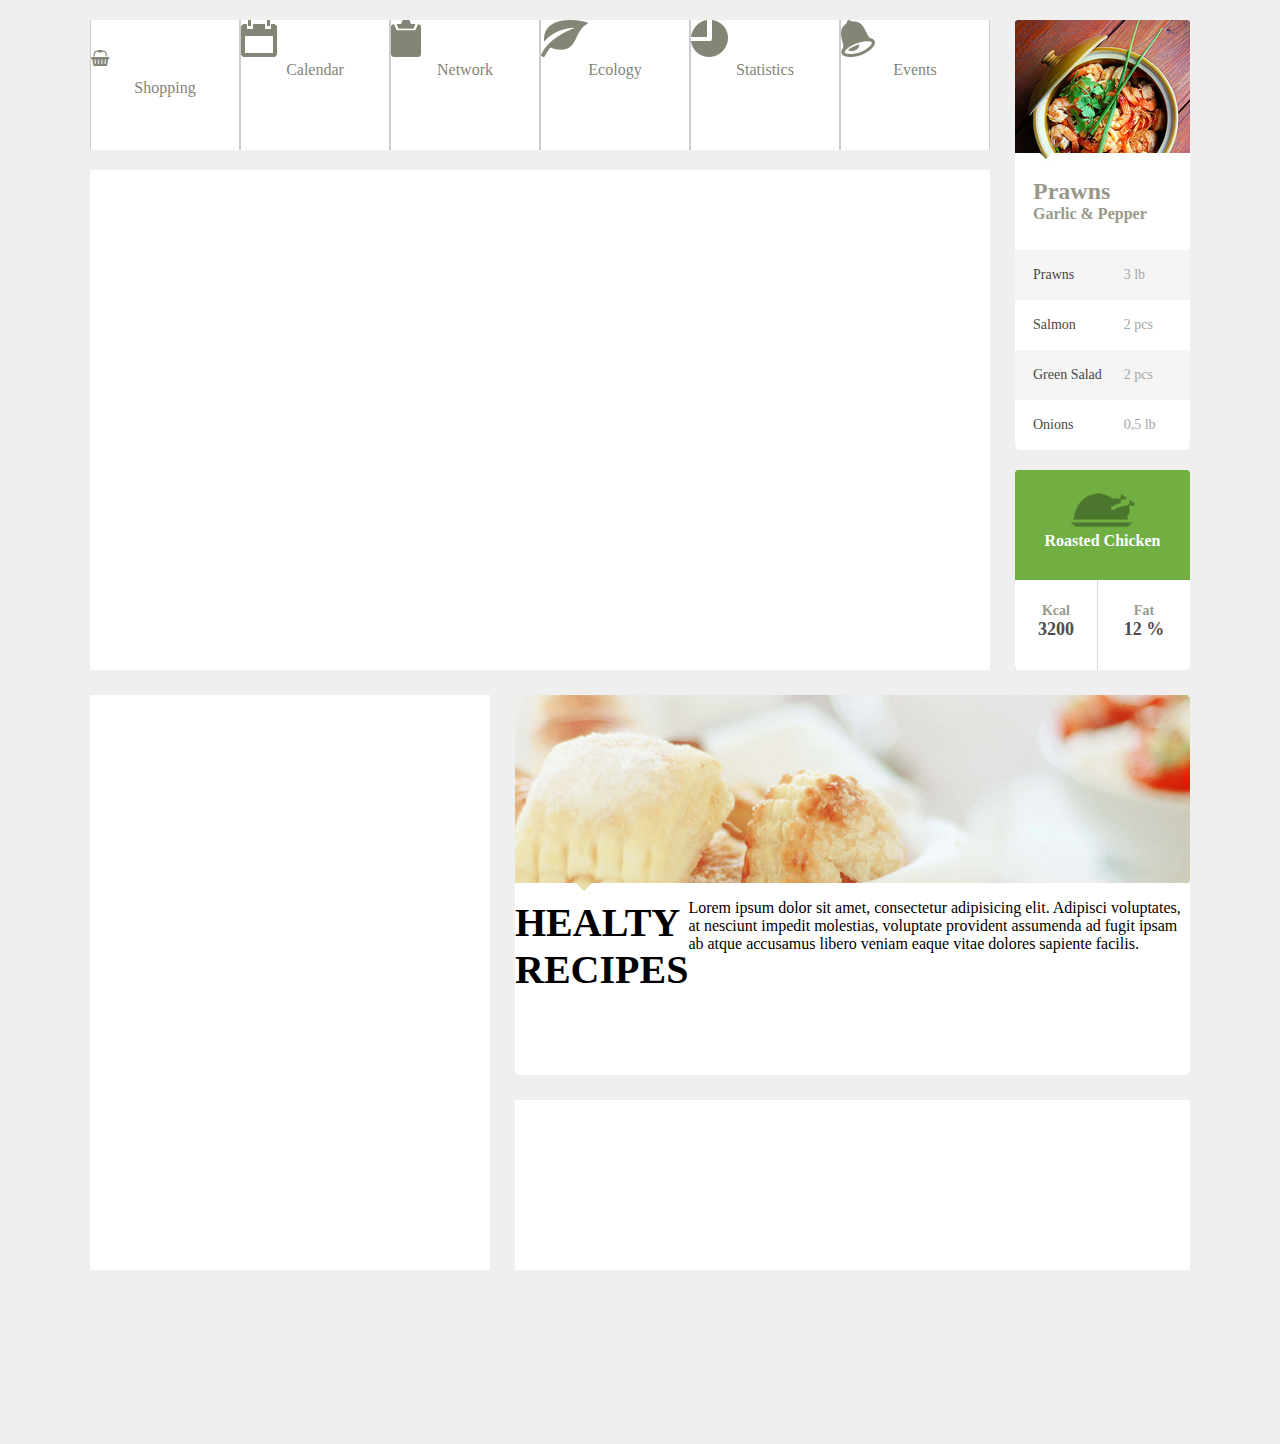
<file: index.html>
<!DOCTYPE html>
<html lang="en">
<head>
	<meta charset="UTF-8">
	<title>Metro UI</title>
	<link rel="stylesheet" href="css/style.css" type="text/css">
	<link rel="stylesheet" href="css/font-awesome.css" type="text/css">
</head>
<body>
	<div class="todo">
		<header>
			<div class="left1">
				<nav>
					<ul class="menu cf">
						<li>
							<a href="#">
								<i class="fa fa-shopping-basket" aria-hidden="true"></i>
								<span>Shopping</span>
							</a>
						</li>
						<li>
							<a href="#">
								<img src="images/calendar.png" alt="Calendar">
								<span>Calendar</span>
							</a>
						</li>
						<li>
							<a href="#">
								<img src="images/shopping.png" alt="Network">
								<span>Network</span>
							</a>
						</li>
						<li>
							<a href="#">
								<img src="images/ecology.png" alt="Ecology">
								<span>Ecology</span>
							</a>
						</li>
						<li>
							<a href="#">
								<img src="images/statistics.png" alt="Statistics">
								<span>Statistics</span>
							</a>
						</li>
						<li>
							<a href="#">
								<img src="images/events.png" alt="Events">
								<span>Events</span>
							</a>
						</li>
					</ul>
				</nav>

				<div class="clear"></div>

				<div class="banner">

				</div>
			</div>

			<div class="right1">
				<div class="side1">
					<img src="images/prawns.jpg" alt="Prawns">

					<h2>
						Prawns
					</h2>

					<h4>
						Garlic & Pepper
					</h4>

					<table>
						<tr class="cinza">
							<td class="descricao">
								<p>Prawns</p>
							</td>
							<td class="qtde"><p>3 lb</p></td>
						</tr>
						<tr>
							<td class="descricao"><p>Salmon</p></td>
							<td class="qtde"><p>2 pcs</p></td>
						</tr>
						<tr class="cinza">
							<td class="descricao"><p>Green Salad</p></td>
							<td class="qtde"><p>2 pcs</p></td>
						</tr>
						<tr>
							<td class="descricao"><p>Onions</p></td>
							<td class="qtde"><p>0,5 lb</p></td>
						</tr>
					</table>
				</div>

				<div class="side2">
					<img src="images/frango.png" alt="Frango">
					<h4 class="titulo">
						Roasted Chicken
					</h4>

					<table>
						<tr>
							<th>
								<p>Kcal</p>
							</th>
							<th>
								<p>Fat</p>
							</th>
						</tr>
						<tr>
							<td>
								<p>3200</p>
							</td>
							<td>
								<p>12 %</p>
							</td>
						</tr>
					</table>
				</div>		
			</div>
		</header>

		<div class="clear"></div>

		<section>
			<div class="left2">
				<div class="contato">
					
				</div>
			</div>

			<div class="right2">
				<div class="receitas">
					<img src="images/doce.png" alt="Doce">

					<h2 class="titulo">
						HEALTY <br>RECIPES
					</h2>

					<p class="texto">
						Lorem ipsum dolor sit amet, consectetur adipisicing elit. Adipisci voluptates, at nesciunt impedit molestias, voluptate provident assumenda ad fugit ipsam ab atque accusamus libero veniam eaque vitae dolores sapiente facilis.
					</p>
				</div>

				<div class="dicas">
					
				</div>
			</div>
		</section>		
	</div>
</body>
</html>
</file>
<file: css/style.css>
*{
	margin: 0;
	padding: 0;
}

body{
	background-color: #efefef;
	font-family: 'Trebuchet MS';
}

.clear{
	clear: both;
}

.cf:before,
.cf:after {
 content: "";
 display: table;
}
.cf:after {
 clear: both;
}
.cf {
 *zoom: 1;
}

.todo{
	width: 1100px;
	min-height: 1444px;
	margin: 0 auto;
	background-color: #efefef;
}

.right1{
	width: 175px;
	float: right;
	margin-top: 20px;
}

.left1{
	width: 900px;
	float: left;
	margin-top: 20px;
}

.left1 nav .menu li a{
	text-decoration: none;
	color: #848577;
}

.left1 nav .menu li a i{
	text-align: center;
	margin: 30px auto 13px auto;
}

.left1 nav .menu li a span{
	display: block;
	text-align: center;
}

.right2{
	width: 675px;
	float: right;
	margin-top: 25px;
}

.right2 .receitas{
	border-radius: 5px;
}

.right2 .receitas .titulo{
	font-family: 'Tahoma';
	font-size: 40px;
	float: left;
}

.left2{
	width: 425px;
	float: left;
	margin-top: 25px;
}

nav .menu{
	list-style-type: none;
	margin: 0;
}

nav .menu li{
	width: 148px;
	min-height: 130px;
	background-color: #fff;
	border-right: 1px solid #ccc;
	border-left: 1px solid #ccc;
	float: left;
	margin-bottom: 20px;
}

.side1{
	width: 175px;
	min-height: 430px;
	background-color: #fff;
	margin-bottom: 20px;
	border-radius: 2%;
	position: relative;
}

.side1 img{
	display: block;
	border: 0;
	border-radius: 2%;
}

.side1 h2, h4{
	color: #989989;
	margin-left: 18px;
}

.side1 h2{
	margin-top: 15px;
}

.side1 h4{
	margin-bottom: 20px;
}

.side1 table {
	width: 100%;
	border: 0;
	border-collapse: collapse;
	bottom: 0;
	position: absolute;
}

.cinza td{
	background: #f5f5f5;
}

.side1 table tr td{
	height: 50px;
	font-size: 14px;
}

.side1 table tr td .descricao{
	width: 63%;
}

.descricao p{
	margin-left: 18px;
	color: #474843;
}

.side1 table tr td .qtde{
	width: 37%;
}

.qtde p{
	margin-right: 21px;
	color: #a7a8a3;
}

.side2{
	width: 175px;
	min-height: 200px;
	background-color: #71af42;
	border-radius: 2%;
	position: relative;
	overflow: hidden;
}

.side2 img{
	margin: 0 auto;
	padding-top: 23px;
	display: block;
}

.side2 .titulo{
	font-size: 16px;
	color: #fff;
	text-align: center;
	margin: 5px 0 20px 0;
}

.side2 table{
	width: 100%;
	height: 90px;
	border-collapse: collapse;
	position: absolute;
	bottom: 0;
	background: #fff;
}

.side2 table th{
	vertical-align: bottom;
}

.side2 table th:last-child{
	border-left: 1px solid #dadada;
}

.side2 table th p{
	font-size: 14px;
	color: #989989;
}

.side2 table td{
	vertical-align: top;
}

.side2 table td:last-child{
	border-left: 1px solid #dadada;
}

.side2 table td p{
	text-align: center;
	font-size: 18px;
	color: #4d4d4d;
	font-weight: bold;
}

.banner{
	width: 900px;
	min-height: 500px;
	background-color: #fff;
}

.contato{
	width: 400px;
	min-height: 575px;
	background-color: #fff;
}

.receitas{
	width: 675px;
	min-height: 380px;
	background-color: #fff;
	margin-bottom: 25px;
}

.dicas{
	width: 675px;
	min-height: 170px;
	background-color: #fff;
}
</file>
